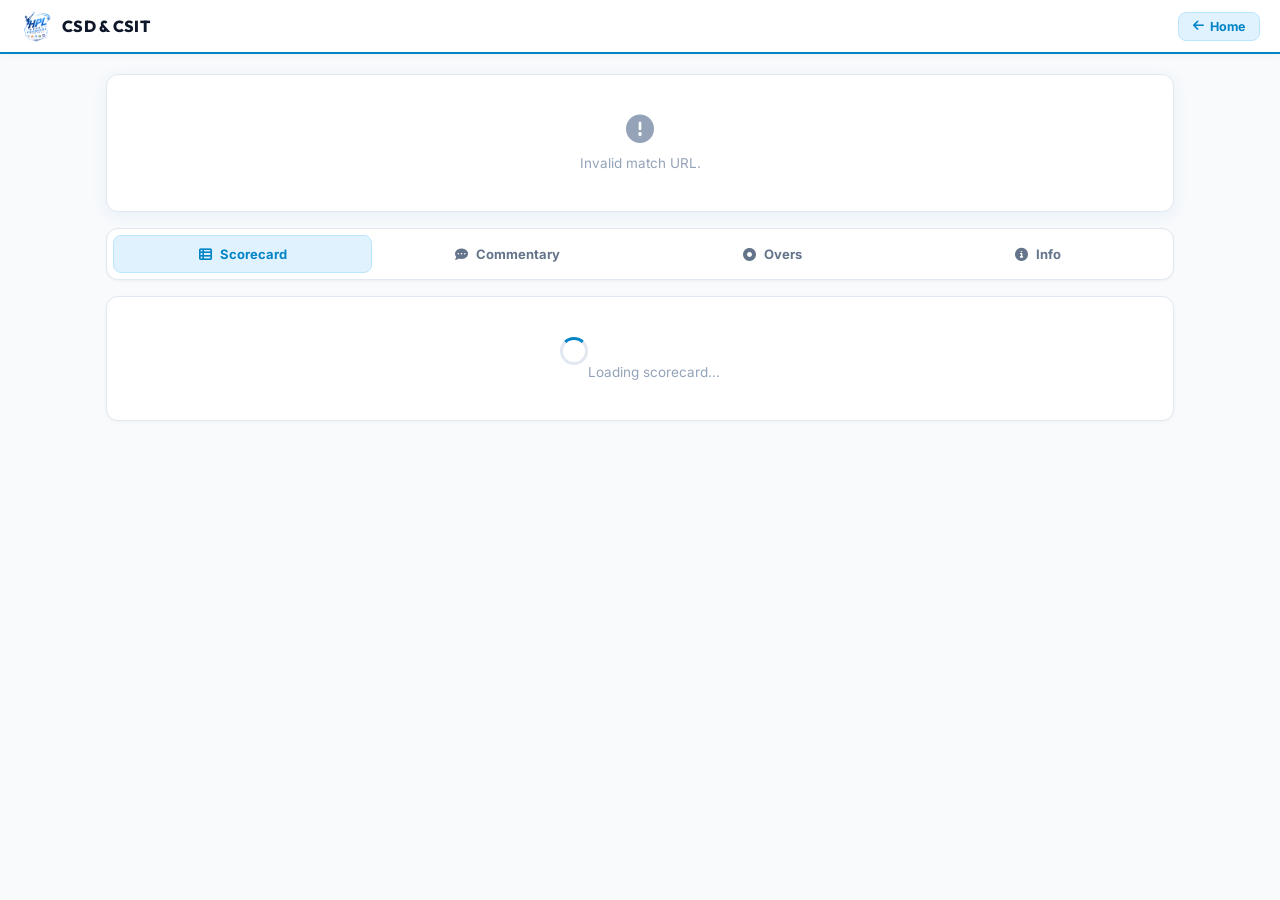
<file: match.html>
<!DOCTYPE html>
<html lang="en">
<head>
  <meta charset="utf-8">
  <meta name="viewport" content="width=device-width, initial-scale=1">
  <meta name="description" content="House Premiere League (HPL) Match Center — Live ball-by-ball scorecard, commentary, overs analysis, and match statistics.">
  <meta property="og:title" content="Match Center — House Premiere League">
  <meta property="og:description" content="Live cricket scorecard, commentary, overs, and match center.">
  <meta property="og:type" content="website">
  <meta property="og:image" content="/images/hpl-logo.png">
  <link rel="icon" type="image/png" href="/images/favicon.png">
  <title>Match Center — House Premiere League</title>
  <link rel="preconnect" href="https://fonts.googleapis.com">
  <link href="https://fonts.googleapis.com/css2?family=Outfit:wght@300;400;500;600;700;800;900&family=Inter:wght@400;500;600;700&display=swap" rel="stylesheet">
  <link rel="stylesheet" href="https://cdnjs.cloudflare.com/ajax/libs/font-awesome/6.5.0/css/all.min.css">
  <style>
    /* =========================================================
       MATCH CENTER — DESIGN SYSTEM
       ========================================================= */
    :root {
      --mc-bg: #f8fafc;
      --mc-card: #ffffff;
      --mc-navy: #0f172a;
      --mc-blue: #0284c7;
      --mc-blue-dark: #0369a1;
      --mc-blue-light: #e0f2fe;
      --mc-blue-border: #bae6fd;
      --mc-red: #e11d48;
      --mc-red-dark: #be123c;
      --mc-red-light: #ffe4e6;
      --mc-red-border: #fecdd3;
      --mc-green: #059669;
      --mc-green-light: #ecfdf5;
      --mc-amber: #d97706;
      --mc-border: #e2e8f0;
      --mc-text: #0f172a;
      --mc-text-muted: #64748b;
      --mc-text-dim: #94a3b8;
      --mc-shadow: 0 1px 3px rgba(0,0,0,0.07), 0 2px 8px rgba(0,0,0,0.05);
      --mc-shadow-md: 0 4px 16px rgba(2,132,199,0.08);
      --mc-radius: 12px;
      --mc-radius-sm: 8px;
    }

    *, *::before, *::after { box-sizing: border-box; margin: 0; padding: 0; }

    body {
      font-family: 'Inter', sans-serif;
      background: var(--mc-bg);
      color: var(--mc-text);
      min-height: 100vh;
    }

    /* ── TOP NAV (White with Light Blue border) ── */
    .mc-topnav {
      background: #ffffff;
      border-bottom: 2px solid var(--mc-blue);
      box-shadow: 0 2px 8px rgba(0,0,0,0.04);
      padding: 0 20px;
      display: flex;
      align-items: center;
      justify-content: space-between;
      height: 54px;
      position: sticky;
      top: 0;
      z-index: 100;
    }
    .mc-topnav-brand {
      display: flex;
      align-items: center;
      gap: 10px;
      text-decoration: none;
    }
    .mc-topnav-logo { width: 32px; height: 32px; object-fit: contain; }
    .mc-topnav-name {
      font-family: 'Outfit', sans-serif;
      font-size: 16px;
      font-weight: 800;
      color: #0f172a;
      letter-spacing: 0.3px;
      display: flex;
      align-items: center;
      gap: 8px;
    }
    .mc-topnav-tag {
      font-size: 10px;
      font-weight: 800;
      background: var(--mc-blue-light);
      color: var(--mc-blue);
      border: 1px solid var(--mc-blue-border);
      padding: 2px 8px;
      border-radius: 6px;
      letter-spacing: 0.5px;
      text-transform: uppercase;
    }
    .mc-topnav-back {
      display: flex;
      align-items: center;
      gap: 6px;
      font-size: 12.5px;
      font-weight: 700;
      color: var(--mc-blue);
      background: var(--mc-blue-light);
      border: 1px solid var(--mc-blue-border);
      padding: 6px 14px;
      border-radius: 8px;
      text-decoration: none;
      transition: all 0.15s;
    }
    .mc-topnav-back:hover { background: #bae6fd; color: #0369a1; }

    /* ── PAGE WRAPPER ── */
    .mc-page { max-width: 1100px; margin: 0 auto; padding: 20px 16px 48px; }

    /* ── MATCH HEADER ── */
    .mc-header {
      background: var(--mc-card);
      border-radius: var(--mc-radius);
      box-shadow: var(--mc-shadow-md);
      border: 1px solid var(--mc-border);
      overflow: hidden;
      margin-bottom: 16px;
    }
    .mc-header-top {
      display: flex;
      align-items: center;
      justify-content: space-between;
      padding: 14px 20px 0;
      flex-wrap: wrap;
      gap: 8px;
    }
    .mc-league-badge {
      font-family: 'Outfit', sans-serif;
      font-size: 11px;
      font-weight: 700;
      letter-spacing: 1.2px;
      text-transform: uppercase;
      color: var(--mc-blue);
      background: var(--mc-blue-light);
      border: 1px solid var(--mc-blue-border);
      padding: 4px 10px;
      border-radius: 20px;
    }
    .mc-status-pill {
      display: inline-flex;
      align-items: center;
      gap: 5px;
      font-size: 11px;
      font-weight: 700;
      letter-spacing: 0.5px;
      text-transform: uppercase;
      padding: 4px 10px;
      border-radius: 20px;
    }
    .mc-status-pill.live {
      background: var(--mc-red-light);
      color: var(--mc-red);
      border: 1px solid var(--mc-red-border);
    }
    .mc-status-pill.live::before {
      content: '';
      display: inline-block;
      width: 6px; height: 6px;
      background: var(--mc-red);
      border-radius: 50%;
      animation: livePulse 1.2s ease-in-out infinite;
    }
    @keyframes livePulse {
      0%, 100% { opacity: 1; transform: scale(1); }
      50% { opacity: 0.5; transform: scale(0.8); }
    }
    .mc-status-pill.upcoming {
      background: var(--mc-blue-light);
      color: var(--mc-blue);
      border: 1px solid var(--mc-blue-border);
    }
    .mc-status-pill.completed { background: #f1f5f9; color: #475569; }
    .mc-status-pill.paused { background: #fef3c7; color: #d97706; }

    /* Teams VS block */
    .mc-teams-block {
      display: grid;
      grid-template-columns: 1fr auto 1fr;
      align-items: center;
      gap: 12px;
      padding: 20px 24px;
    }
    .mc-team { display: flex; flex-direction: column; gap: 4px; }
    .mc-team.right { align-items: flex-end; text-align: right; }
    .mc-team-name {
      font-family: 'Outfit', sans-serif;
      font-size: 15px;
      font-weight: 700;
      color: var(--mc-text-muted);
      text-transform: uppercase;
      letter-spacing: 0.5px;
    }
    .mc-team-score {
      font-family: 'Outfit', sans-serif;
      font-size: 36px;
      font-weight: 800;
      color: var(--mc-navy);
      line-height: 1;
    }
    .mc-team-score.batting { color: var(--mc-navy); }
    .mc-team-score.completed-secondary { color: var(--mc-text-muted); font-size: 26px; font-weight: 700; }
    .mc-team-overs {
      font-size: 12px;
      font-weight: 500;
      color: var(--mc-text-dim);
    }
    .mc-vs {
      font-family: 'Outfit', sans-serif;
      font-size: 14px;
      font-weight: 700;
      color: var(--mc-text-dim);
      text-align: center;
    }

    /* Result / status strip */
    .mc-result-strip {
      text-align: center;
      padding: 10px 20px 16px;
      font-family: 'Outfit', sans-serif;
      font-size: 15px;
      font-weight: 700;
      color: var(--mc-green);
    }
    .mc-result-strip.completed { color: var(--mc-text); }
    .mc-result-strip.upcoming { color: var(--mc-blue); font-size: 13px; font-weight: 600; }

    /* Chase info strip (2nd innings live - Light theme) */
    .mc-chase-strip {
      background: #f8fafc;
      border-top: 1px solid var(--mc-border);
      color: var(--mc-text);
      padding: 14px 24px;
      display: flex;
      justify-content: center;
      gap: 28px;
      flex-wrap: wrap;
    }
    .mc-chase-item { text-align: center; }
    .mc-chase-label { font-size: 10px; font-weight: 700; letter-spacing: 1px; text-transform: uppercase; color: var(--mc-text-muted); }
    .mc-chase-value { font-family: 'Outfit', sans-serif; font-size: 20px; font-weight: 800; color: var(--mc-navy); }
    .mc-chase-value.highlight { color: #d97706; }

    /* ── TAB NAVIGATION (Clean, non-overlapping pill layout) ── */
    .mc-tabs {
      background: var(--mc-card);
      border-radius: var(--mc-radius);
      box-shadow: 0 1px 3px rgba(0,0,0,0.05);
      border: 1px solid var(--mc-border);
      display: flex;
      gap: 6px;
      padding: 6px;
      margin-bottom: 16px;
      overflow-x: auto;
      -webkit-overflow-scrolling: touch;
      scrollbar-width: none;
    }
    .mc-tabs::-webkit-scrollbar { display: none; }
    .mc-tab {
      flex: 1 1 0px;
      min-width: 0;
      padding: 10px 14px;
      text-align: center;
      font-size: 13px;
      font-weight: 700;
      color: var(--mc-text-muted);
      cursor: pointer;
      border-radius: 8px;
      border: 1px solid transparent;
      transition: all 0.2s ease;
      white-space: nowrap;
      user-select: none;
      display: inline-flex;
      align-items: center;
      justify-content: center;
      gap: 8px;
      background: transparent;
    }
    .mc-tab i {
      font-size: 13px;
      flex-shrink: 0;
    }
    .mc-tab:hover {
      color: var(--mc-blue);
      background: #f8fafc;
    }
    .mc-tab.active {
      color: var(--mc-blue);
      background: var(--mc-blue-light);
      border-color: var(--mc-blue-border);
    }
    @media (max-width: 540px) {
      .mc-tabs {
        justify-content: flex-start;
      }
      .mc-tab {
        flex: 0 0 auto;
        padding: 9px 12px;
        font-size: 12px;
        gap: 6px;
      }
    }

    /* ── CONTENT PANELS ── */
    .mc-panel { display: none; }
    .mc-panel.active { display: block; }

    /* ── CARDS / SECTIONS ── */
    .mc-card {
      background: var(--mc-card);
      border-radius: var(--mc-radius);
      box-shadow: 0 1px 4px rgba(0,0,0,0.04);
      border: 1px solid var(--mc-border);
      margin-bottom: 16px;
      overflow: hidden;
    }
    .mc-card-header {
      display: flex;
      align-items: center;
      justify-content: space-between;
      padding: 14px 20px;
      border-bottom: 1px solid var(--mc-border);
      background: #ffffff;
    }
    .mc-card-title {
      font-family: 'Outfit', sans-serif;
      font-size: 13px;
      font-weight: 700;
      letter-spacing: 0.8px;
      text-transform: uppercase;
      color: var(--mc-navy);
      display: flex;
      align-items: center;
      gap: 8px;
    }
    .mc-card-title i { color: var(--mc-blue); font-size: 12px; }
    .mc-card-sub {
      font-size: 12px;
      font-weight: 600;
      color: var(--mc-text-muted);
    }
    .mc-card-body { padding: 0; }

    /* ── INNINGS TABS (inside scorecard) ── */
    .mc-inn-tabs {
      display: flex;
      background: #f8fafc;
      border-bottom: 1px solid var(--mc-border);
      padding: 4px 6px 0;
      gap: 4px;
    }
    .mc-inn-tab {
      padding: 10px 18px;
      font-size: 12.5px;
      font-weight: 700;
      color: var(--mc-text-muted);
      cursor: pointer;
      border-radius: 8px 8px 0 0;
      border: 1px solid transparent;
      border-bottom: none;
      transition: all 0.15s;
    }
    .mc-inn-tab:hover { color: var(--mc-blue); }
    .mc-inn-tab.active {
      color: var(--mc-blue);
      background: #ffffff;
      border-color: var(--mc-border);
      font-weight: 800;
    }

    /* ── SCORING TABLES ── */
    .mc-table-wrap { overflow-x: auto; }
    .mc-table {
      width: 100%;
      border-collapse: collapse;
      font-size: 13px;
    }
    .mc-table th {
      background: #f8fafc;
      color: var(--mc-text-dim);
      font-size: 11px;
      font-weight: 700;
      letter-spacing: 0.5px;
      text-transform: uppercase;
      padding: 10px 14px;
      text-align: center;
      border-bottom: 1px solid var(--mc-border);
      white-space: nowrap;
    }
    .mc-table th:first-child { text-align: left; }
    .mc-table td {
      padding: 12px 14px;
      border-bottom: 1px solid #f1f5f9;
      text-align: center;
      color: var(--mc-text);
      vertical-align: middle;
    }
    .mc-table td:first-child { text-align: left; }
    .mc-table tr:last-child td { border-bottom: none; }
    .mc-table tr.highlight-row { background: #f0f9ff; }
    .mc-batter-name { font-weight: 600; color: var(--mc-navy); }
    .mc-batter-name.striker::after {
      content: ' ★';
      color: var(--mc-red);
      font-size: 10px;
    }
    .mc-dismissal { font-size: 11.5px; color: var(--mc-text-muted); margin-top: 2px; }
    .mc-runs-bold { font-weight: 700; font-size: 15px; color: var(--mc-navy); }
    .mc-sr { color: var(--mc-text-muted); }
    .mc-econ { color: var(--mc-text-muted); }

    /* Totals row */
    .mc-totals-row {
      background: #f8fafc;
      padding: 12px 20px;
      display: flex;
      gap: 24px;
      flex-wrap: wrap;
      border-top: 2px solid var(--mc-border);
    }
    .mc-totals-item {
      display: flex;
      flex-direction: column;
      gap: 2px;
    }
    .mc-totals-label { font-size: 10px; font-weight: 700; letter-spacing: 0.5px; text-transform: uppercase; color: var(--mc-text-dim); }
    .mc-totals-value { font-family: 'Outfit', sans-serif; font-size: 18px; font-weight: 800; color: var(--mc-navy); }
    .mc-totals-value.small { font-size: 14px; }

    /* Extras */
    .mc-extras-row {
      padding: 10px 20px;
      font-size: 12.5px;
      color: var(--mc-text-muted);
      border-top: 1px solid var(--mc-border);
      display: flex;
      gap: 16px;
      flex-wrap: wrap;
    }
    .mc-extras-row strong { color: var(--mc-text); }

    /* ── FOW ── */
    .mc-fow-list { padding: 14px 20px; display: flex; flex-direction: column; gap: 10px; }
    .mc-fow-item {
      display: flex;
      align-items: center;
      gap: 12px;
      font-size: 13px;
    }
    .mc-fow-score {
      font-family: 'Outfit', sans-serif;
      font-size: 15px;
      font-weight: 700;
      color: var(--mc-navy);
      min-width: 56px;
    }
    .mc-fow-player { color: var(--mc-text); }
    .mc-fow-overs { margin-left: auto; color: var(--mc-text-muted); font-size: 12px; }

    /* ── LIVE PANEL (Clean Light Theme with Red & Blue accents) ── */
    .mc-live-panel {
      background: var(--mc-card);
      border-radius: var(--mc-radius);
      border: 1px solid var(--mc-border);
      box-shadow: 0 1px 4px rgba(0,0,0,0.04);
      padding: 18px 20px;
      margin-bottom: 16px;
      color: var(--mc-text);
    }
    .mc-live-panel-title {
      font-family: 'Outfit', sans-serif;
      font-size: 11px;
      font-weight: 800;
      letter-spacing: 1.2px;
      text-transform: uppercase;
      color: var(--mc-red);
      margin-bottom: 14px;
      display: flex;
      align-items: center;
      gap: 6px;
    }
    .mc-live-batters { display: flex; flex-direction: column; gap: 8px; margin-bottom: 14px; }
    .mc-live-batter {
      display: flex;
      align-items: center;
      justify-content: space-between;
      background: #f8fafc;
      border: 1px solid var(--mc-border);
      border-radius: 10px;
      padding: 12px 16px;
    }
    .mc-live-batter-name {
      font-family: 'Outfit', sans-serif;
      font-size: 15px;
      font-weight: 700;
      color: var(--mc-navy);
      display: flex;
      align-items: center;
      gap: 6px;
    }
    .mc-live-batter-name.non-striker-name {
      color: var(--mc-text-muted);
    }
    .mc-live-batter-name .striker-dot {
      display: inline-block;
      width: 8px; height: 8px;
      background: var(--mc-red);
      border-radius: 50%;
    }
    .mc-live-batter-stats { font-size: 12px; font-weight: 600; color: var(--mc-text-muted); margin-top: 2px; }
    .mc-live-batter-score {
      font-family: 'Outfit', sans-serif;
      font-size: 20px;
      font-weight: 800;
      color: var(--mc-navy);
    }
    .mc-live-batter-score.non-striker-score {
      color: var(--mc-text-muted);
      font-size: 17px;
    }

    .mc-live-bowler {
      background: #f8fafc;
      border: 1px solid var(--mc-border);
      border-radius: 10px;
      padding: 12px 16px;
      display: flex;
      align-items: center;
      justify-content: space-between;
      margin-bottom: 14px;
    }
    .mc-live-bowler-name { font-size: 10.5px; font-weight: 700; text-transform: uppercase; letter-spacing: 0.6px; color: var(--mc-text-muted); margin-bottom: 2px; }
    .mc-live-bowler-player { font-family: 'Outfit', sans-serif; font-size: 15px; font-weight: 700; color: var(--mc-navy); }
    .mc-live-bowler-stats { font-size: 12px; font-weight: 600; color: var(--mc-text-muted); }
    .mc-live-bowler-score { font-family: 'Outfit', sans-serif; font-size: 16px; font-weight: 800; color: var(--mc-navy); }

    /* Current over balls (Light crisp balls) */
    .mc-this-over-label {
      font-size: 10.5px;
      font-weight: 700;
      letter-spacing: 0.8px;
      text-transform: uppercase;
      color: var(--mc-text-muted);
      margin-bottom: 8px;
    }
    .mc-over-balls { display: flex; gap: 8px; flex-wrap: wrap; }
    .mc-ball {
      width: 36px; height: 36px;
      display: flex;
      align-items: center;
      justify-content: center;
      border-radius: 50%;
      font-size: 12px;
      font-weight: 800;
      border: 1.5px solid;
      font-family: 'Outfit', sans-serif;
      transition: transform 0.15s ease;
    }
    .mc-ball:hover { transform: scale(1.08); }
    .mc-ball.dot { background: #f1f5f9; border-color: #cbd5e1; color: #475569; }
    .mc-ball.runs-1, .mc-ball.runs-2, .mc-ball.runs-3 { background: var(--mc-blue-light); border-color: var(--mc-blue-border); color: var(--mc-blue); }
    .mc-ball.four { background: #f0f9ff; border-color: #38bdf8; color: #0369a1; }
    .mc-ball.six { background: var(--mc-red-light); border-color: var(--mc-red-border); color: var(--mc-red); }
    .mc-ball.wicket { background: #ffe4e6; border-color: #fb7185; color: #be123c; }
    .mc-ball.wide, .mc-ball.noball { background: #f8fafc; border-color: #cbd5e1; color: #475569; }
    .mc-ball.bye, .mc-ball.legbye { background: #f8fafc; border-color: #cbd5e1; color: #64748b; }

    /* CRR / RRR stats (Light crisp stats) */
    .mc-rate-stats {
      display: flex;
      gap: 12px;
      flex-wrap: wrap;
      margin-top: 14px;
    }
    .mc-rate-item {
      flex: 1;
      min-width: 80px;
      background: #f8fafc;
      border: 1px solid var(--mc-border);
      border-radius: 10px;
      padding: 10px 14px;
      text-align: center;
    }
    .mc-rate-label { font-size: 10px; font-weight: 700; letter-spacing: 0.8px; text-transform: uppercase; color: var(--mc-text-muted); }
    .mc-rate-value { font-family: 'Outfit', sans-serif; font-size: 20px; font-weight: 800; color: var(--mc-navy); margin-top: 2px; }
    .mc-rate-value.need { color: var(--mc-red); }

    /* ── COMMENTARY ── */
    .mc-commentary-list { display: flex; flex-direction: column; }
    .mc-comm-item {
      display: flex;
      gap: 14px;
      padding: 14px 20px;
      border-bottom: 1px solid #f1f5f9;
      transition: background 0.1s;
    }
    .mc-comm-item:last-child { border-bottom: none; }
    .mc-comm-item:hover { background: #f8fafc; }
    .mc-comm-meta { flex-shrink: 0; text-align: center; min-width: 54px; }
    .mc-comm-over { font-size: 11px; font-weight: 700; color: var(--mc-text-muted); }
    .mc-comm-label {
      display: inline-block;
      padding: 2px 6px;
      border-radius: 4px;
      font-size: 9px;
      font-weight: 700;
      letter-spacing: 0.5px;
      text-transform: uppercase;
      margin-top: 3px;
    }
    .mc-comm-label.wicket { background: #fee2e2; color: var(--mc-red); }
    .mc-comm-label.four { background: #d1fae5; color: var(--mc-green); }
    .mc-comm-label.six { background: #fef3c7; color: #d97706; }
    .mc-comm-label.dot { background: #f1f5f9; color: #94a3b8; }
    .mc-comm-label.wide, .mc-comm-label.noball, .mc-comm-label.bye, .mc-comm-label.legbye { background: #f1f5f9; color: #64748b; }
    .mc-comm-label.default { background: #eff6ff; color: var(--mc-blue); }
    .mc-comm-text { font-size: 13.5px; color: var(--mc-text); line-height: 1.5; padding-top: 2px; }
    .mc-comm-innings-divider {
      background: #f8fafc;
      padding: 10px 20px;
      font-size: 12px;
      font-weight: 700;
      color: var(--mc-blue);
      letter-spacing: 0.5px;
      text-transform: uppercase;
      border-bottom: 1px solid var(--mc-border);
    }

    /* ── OVERS TAB ── */
    .mc-overs-list { display: flex; flex-direction: column; gap: 0; }
    .mc-over-row {
      display: flex;
      align-items: center;
      gap: 16px;
      padding: 14px 20px;
      border-bottom: 1px solid #f1f5f9;
      flex-wrap: wrap;
    }
    .mc-over-row:last-child { border-bottom: none; }
    .mc-over-num {
      font-family: 'Outfit', sans-serif;
      font-size: 16px;
      font-weight: 700;
      color: var(--mc-navy);
      min-width: 28px;
    }
    .mc-over-balls-mini { display: flex; gap: 5px; flex-wrap: wrap; }
    .mc-ball-mini {
      width: 26px; height: 26px;
      display: flex;
      align-items: center;
      justify-content: center;
      border-radius: 50%;
      font-size: 9px;
      font-weight: 700;
      font-family: 'Outfit', sans-serif;
    }
    .mc-ball-mini.dot { background: #f1f5f9; color: #94a3b8; }
    .mc-ball-mini.four { background: #d1fae5; color: #065f46; }
    .mc-ball-mini.six { background: #fef3c7; color: #92400e; }
    .mc-ball-mini.wicket { background: #fee2e2; color: #991b1b; }
    .mc-ball-mini.wide, .mc-ball-mini.noball { background: #f1f5f9; color: #64748b; }
    .mc-ball-mini.runs { background: #eff6ff; color: #1e40af; }
    .mc-over-summary { margin-left: auto; text-align: right; }
    .mc-over-runs { font-family: 'Outfit', sans-serif; font-size: 16px; font-weight: 700; color: var(--mc-navy); }
    .mc-over-detail { font-size: 11px; color: var(--mc-text-dim); }

    /* ── INFO TAB ── */
    .mc-info-grid { padding: 20px; display: flex; flex-direction: column; gap: 0; }
    .mc-info-row {
      display: flex;
      padding: 12px 0;
      border-bottom: 1px solid #f1f5f9;
      gap: 16px;
    }
    .mc-info-row:last-child { border-bottom: none; }
    .mc-info-label { font-size: 12px; font-weight: 600; color: var(--mc-text-muted); min-width: 120px; flex-shrink: 0; }
    .mc-info-value { font-size: 13.5px; font-weight: 500; color: var(--mc-text); }

    /* ── EMPTY / LOADING STATES ── */
    .mc-loading, .mc-empty {
      text-align: center;
      padding: 40px 20px;
      color: var(--mc-text-dim);
      font-size: 13.5px;
    }
    .mc-loading i, .mc-empty i { font-size: 28px; margin-bottom: 12px; display: block; }
    .mc-spinner {
      display: inline-block;
      width: 28px; height: 28px;
      border: 3px solid #e2e8f0;
      border-top-color: var(--mc-blue);
      border-radius: 50%;
      animation: spin 0.7s linear infinite;
      margin-bottom: 12px;
    }
    @keyframes spin { to { transform: rotate(360deg); } }

    /* ── NO DATA UPCOMING ── */
    .mc-upcoming-info { padding: 20px 24px 24px; }
    .mc-upcoming-teams { font-family: 'Outfit', sans-serif; font-size: 20px; font-weight: 700; color: var(--mc-navy); }
    .mc-upcoming-detail { font-size: 13.5px; color: var(--mc-text-muted); margin-top: 6px; display: flex; flex-direction: column; gap: 4px; }
    .mc-upcoming-detail i { color: var(--mc-blue); margin-right: 6px; }

    /* ── RESPONSIVE ── */
    @media (max-width: 640px) {
      .mc-teams-block { grid-template-columns: 1fr auto 1fr; gap: 6px; padding: 16px 12px; }
      .mc-team-score { font-size: 26px; }
      .mc-team-name { font-size: 12px; }
      .mc-chase-strip { gap: 16px; padding: 12px 16px; }
      .mc-table th, .mc-table td { padding: 10px 10px; font-size: 12px; }
      .mc-live-panel { padding: 16px; }
      .mc-over-row { gap: 10px; }
      .mc-info-label { min-width: 100px; }
    }
    @media (max-width: 400px) {
      .mc-teams-block { grid-template-columns: 1fr; gap: 8px; text-align: center; }
      .mc-team.right { align-items: center; }
      .mc-vs { padding: 4px 0; }
    }
  </style>
</head>
<body>

  <!-- TOP NAV -->
  <nav class="mc-topnav">
    <a href="/" class="mc-topnav-brand">
      <img src="/images/hpl-logo.png" class="mc-topnav-logo" alt="CSD & CSIT Logo" onerror="this.style.display='none'">
      <span class="mc-topnav-name">CSD & CSIT</span>
    </a>
    <a href="/" class="mc-topnav-back"><i class="fa-solid fa-arrow-left"></i> Home</a>
  </nav>

  <div class="mc-page">

    <!-- MATCH HEADER -->
    <div class="mc-header" id="mcHeader">
      <div class="mc-loading"><div class="mc-spinner"></div>Loading match…</div>
    </div>

    <!-- TAB NAVIGATION -->
    <div class="mc-tabs">
      <div class="mc-tab active" data-panel="panelScorecard" onclick="switchTab(this)">
        <i class="fa-solid fa-table-list"></i> Scorecard
      </div>
      <div class="mc-tab" data-panel="panelCommentary" onclick="switchTab(this)">
        <i class="fa-solid fa-comment-dots"></i> Commentary
      </div>
      <div class="mc-tab" data-panel="panelOvers" onclick="switchTab(this)">
        <i class="fa-solid fa-circle-dot"></i> Overs
      </div>
      <div class="mc-tab" data-panel="panelInfo" onclick="switchTab(this)">
        <i class="fa-solid fa-circle-info"></i> Info
      </div>
    </div>

    <!-- SCORECARD PANEL -->
    <div id="panelScorecard" class="mc-panel active">
      <div id="livePanelSection"></div>
      <div id="scorecardSection">
        <div class="mc-card"><div class="mc-loading"><div class="mc-spinner"></div>Loading scorecard…</div></div>
      </div>
    </div>

    <!-- COMMENTARY PANEL -->
    <div id="panelCommentary" class="mc-panel">
      <div id="commentarySection">
        <div class="mc-card"><div class="mc-loading"><div class="mc-spinner"></div>Loading commentary…</div></div>
      </div>
    </div>

    <!-- OVERS PANEL -->
    <div id="panelOvers" class="mc-panel">
      <div id="oversSection">
        <div class="mc-card"><div class="mc-loading"><div class="mc-spinner"></div>Loading overs…</div></div>
      </div>
    </div>

    <!-- INFO PANEL -->
    <div id="panelInfo" class="mc-panel">
      <div id="infoSection">
        <div class="mc-card"><div class="mc-loading"><div class="mc-spinner"></div>Loading info…</div></div>
      </div>
    </div>

  </div><!-- end .mc-page -->

<script>
// ============================================================
// MATCH CENTER — Client Logic
// ============================================================

const matchId = (function() {
  const parts = window.location.pathname.split('/');
  for (let i = 0; i < parts.length; i++) {
    if (parts[i] === 'match' && parts[i+1]) {
      return parseInt(parts[i+1], 10);
    }
  }
  return null;
})();

let matchData = null;    // from /api/matches/:id
let scorecardData = null; // from /api/matches/:id/scorecard
let liveData = null;     // from /api/matches/live or embedded in scorecard
let currentInningsTab = 1;
let sseSource = null;
let pollInterval = null;
let tabsLoaded = { commentary: false, overs: false, info: false };

// ── Helpers ──────────────────────────────────────────────────

function ovStr(overs, balls) { return `${overs}.${balls}`; }
function rrStr(r) { return r != null ? r.toFixed(2) : '—'; }
function srStr(runs, balls) { return balls > 0 ? (runs / balls * 100).toFixed(1) : '0.0'; }
function escHtml(s) {
  return String(s || '').replace(/&/g,'&amp;').replace(/</g,'&lt;').replace(/>/g,'&gt;');
}

// ── Tab switching ─────────────────────────────────────────────
function switchTab(el) {
  document.querySelectorAll('.mc-tab').forEach(t => t.classList.remove('active'));
  document.querySelectorAll('.mc-panel').forEach(p => p.classList.remove('active'));
  el.classList.add('active');
  const panel = document.getElementById(el.getAttribute('data-panel'));
  if (panel) panel.classList.add('active');

  const panelId = el.getAttribute('data-panel');
  if (panelId === 'panelCommentary' && !tabsLoaded.commentary) loadCommentary();
  if (panelId === 'panelOvers' && !tabsLoaded.overs) loadOvers();
  if (panelId === 'panelInfo' && !tabsLoaded.info) loadInfo();
}

// ── Innings sub-tabs ──────────────────────────────────────────
function switchInningsTab(num) {
  currentInningsTab = num;
  document.querySelectorAll('.mc-inn-tab').forEach(t => {
    t.classList.toggle('active', parseInt(t.dataset.inn) === num);
  });
  renderScorecardInnings();
}

// ── HEADER RENDER ─────────────────────────────────────────────
function renderHeader(match, sc, live) {
  const el = document.getElementById('mcHeader');
  if (!el) return;
  const status = match.status || 'UPCOMING';
  const leagueName = match.league_name || match.league || 'HPL';

  const inns = sc ? sc.scorecards : [];
  const inn1 = inns.find(i => i.innings_info.innings_number === 1);
  const inn2 = inns.find(i => i.innings_info.innings_number === 2);
  const liveInn = live ? live.current_inn : null;

  let statusPill = '';
  if (status === 'LIVE') statusPill = '<span class="mc-status-pill live">LIVE</span>';
  else if (status === 'UPCOMING') statusPill = '<span class="mc-status-pill upcoming">UPCOMING</span>';
  else if (status === 'PAUSED') statusPill = '<span class="mc-status-pill paused">PAUSED</span>';
  else statusPill = '<span class="mc-status-pill completed">COMPLETED</span>';

  let teamAScore = '—', teamBScore = '—';
  let teamAOvers = '', teamBOvers = '';

  if (status === 'UPCOMING') {
    // No scores yet
  } else if (status === 'LIVE') {
    if (liveInn) {
      const liStr = `${liveInn.runs}/${liveInn.wickets}`;
      const loStr = `${liveInn.overs}.${liveInn.balls} ov`;
      if (liveInn.innings_number === 1) {
        teamAScore = liStr; teamAOvers = loStr;
        if (inn2) { teamBScore = `${inn2.innings_info.runs}/${inn2.innings_info.wickets}`; teamBOvers = `${inn2.innings_info.overs}.${inn2.innings_info.balls} ov`; }
        else { teamBScore = 'Yet to bat'; }
      } else {
        teamBScore = liStr; teamBOvers = loStr;
        if (inn1) { teamAScore = `${inn1.innings_info.runs}/${inn1.innings_info.wickets}`; teamAOvers = `${inn1.innings_info.overs}.${inn1.innings_info.balls} ov`; }
      }
    }
  } else if (status === 'COMPLETED') {
    if (inn1) { teamAScore = `${inn1.innings_info.runs}/${inn1.innings_info.wickets}`; teamAOvers = `${inn1.innings_info.overs}.${inn1.innings_info.balls} ov`; }
    if (inn2) { teamBScore = `${inn2.innings_info.runs}/${inn2.innings_info.wickets}`; teamBOvers = `${inn2.innings_info.overs}.${inn2.innings_info.balls} ov`; }
    else if (inn1) { teamBScore = 'Did not bat'; }
  }

  let resultHtml = '';
  if (status === 'COMPLETED') {
    const winner = match.winner || '';
    const margin = match.result_margin || '';
    if (winner && margin) resultHtml = `<div class="mc-result-strip completed"><i class="fa-solid fa-trophy" style="color:#f59e0b;margin-right:6px;"></i>${escHtml(winner)} won ${escHtml(margin)}</div>`;
    else if (winner) resultHtml = `<div class="mc-result-strip completed">${escHtml(winner)} won</div>`;
  } else if (status === 'UPCOMING') {
    resultHtml = `<div class="mc-result-strip upcoming"><i class="fa-regular fa-clock"></i> ${escHtml(match.match_date || '')} &bull; ${match.total_overs || '?'} overs</div>`;
  }

  // Chase strip for 2nd innings live
  let chaseHtml = '';
  if (status === 'LIVE' && liveInn && liveInn.innings_number === 2 && liveInn.target) {
    const need = liveInn.target - liveInn.runs;
    const ballsLeft = ((match.total_overs || 10) * 6) - (liveInn.overs * 6 + liveInn.balls);
    const crr = live ? live.crr : null;
    const rrr = live ? live.rrr : null;
    chaseHtml = `
      <div class="mc-chase-strip">
        <div class="mc-chase-item"><div class="mc-chase-label">Target</div><div class="mc-chase-value">${liveInn.target}</div></div>
        <div class="mc-chase-item"><div class="mc-chase-label">Need</div><div class="mc-chase-value highlight">${need > 0 ? need : 'WON'} ${need > 0 ? 'off ' + ballsLeft + 'b' : ''}</div></div>
        <div class="mc-chase-item"><div class="mc-chase-label">CRR</div><div class="mc-chase-value">${rrStr(crr)}</div></div>
        <div class="mc-chase-item"><div class="mc-chase-label">RRR</div><div class="mc-chase-value">${rrr != null ? rrStr(rrr) : '—'}</div></div>
      </div>`;
  }

  el.innerHTML = `
    <div class="mc-header-top">
      <div style="display:flex; align-items:center; gap:8px; flex-wrap:wrap;">
        <span class="mc-league-badge"><i class="fa-solid fa-trophy"></i> ${escHtml(leagueName)}</span>
        <span style="font-family:'Outfit',sans-serif; font-size:11px; font-weight:700; color:var(--mc-blue); background:var(--mc-blue-light); padding:4px 10px; border-radius:20px; text-transform:uppercase;">
          ${escHtml(match.format_name || 'T10')} • ${match.players_per_team || 11} PLAYERS
        </span>
      </div>
      ${statusPill}
    </div>
    <div class="mc-teams-block">
      <div class="mc-team">
        <div class="mc-team-name">${escHtml(match.team_a)}</div>
        <div class="mc-team-score">${escHtml(teamAScore)}</div>
        ${teamAOvers ? `<div class="mc-team-overs">${escHtml(teamAOvers)}</div>` : ''}
      </div>
      <div class="mc-vs">VS</div>
      <div class="mc-team right">
        <div class="mc-team-name">${escHtml(match.team_b)}</div>
        <div class="mc-team-score">${escHtml(teamBScore)}</div>
        ${teamBOvers ? `<div class="mc-team-overs">${escHtml(teamBOvers)}</div>` : ''}
      </div>
    </div>
    ${resultHtml}
    ${chaseHtml}
  `;
}

// ── LIVE PANEL ────────────────────────────────────────────────
function renderLivePanel(live) {
  const el = document.getElementById('livePanelSection');
  if (!el) return;
  if (!live || live.status !== 'LIVE') { el.innerHTML = ''; return; }

  const liveInn = live.current_inn;
  const striker = live.striker;
  const nonStriker = live.non_striker;
  const bowler = live.current_bowler;
  const recentOvers = live.recent_overs || [];
  const crr = live.crr;
  const rrr = live.rrr;

  // Current over balls
  let ballsHtml = '';
  const currentOverBalls = live.liveScorecard ? live.liveScorecard.currentOverBalls || [] : [];
  if (recentOvers.length > 0) {
    // use most recent over from SSE
    const thisOver = recentOvers[0];
    (thisOver.balls || []).forEach(b => {
      const cls = getBallClass(b);
      const label = getBallDisplay(b);
      ballsHtml += `<div class="mc-ball ${cls}">${escHtml(label)}</div>`;
    });
  } else if (currentOverBalls.length > 0) {
    currentOverBalls.forEach(b => {
      const str = String(b);
      let cls = 'runs-1';
      if (str === 'W') cls = 'wicket';
      else if (str === '4') cls = 'four';
      else if (str === '6') cls = 'six';
      else if (str === '0') cls = 'dot';
      else if (str === 'W' || str.startsWith('Wd')) cls = 'wide';
      else if (str.startsWith('N')) cls = 'noball';
      ballsHtml += `<div class="mc-ball ${cls}">${escHtml(str)}</div>`;
    });
  }

  const strikerHtml = striker ? `
    <div class="mc-live-batter">
      <div>
        <div class="mc-live-batter-name"><span class="striker-dot"></span>${escHtml(striker.player_name)}</div>
        <div class="mc-live-batter-stats">on strike</div>
      </div>
      <div class="mc-live-batter-score">${striker.runs}<span style="font-size:14px;font-weight:600;color:var(--mc-text-muted);">*</span> <span style="font-size:13px;font-weight:500;color:var(--mc-text-muted);">(${striker.balls}b)</span></div>
    </div>` : '';

  const nonStrikerHtml = nonStriker ? `
    <div class="mc-live-batter">
      <div>
        <div class="mc-live-batter-name non-striker-name">${escHtml(nonStriker.player_name)}</div>
        <div class="mc-live-batter-stats">non-striker</div>
      </div>
      <div class="mc-live-batter-score non-striker-score">${nonStriker.runs} <span style="font-size:13px;font-weight:500;color:var(--mc-text-muted);">(${nonStriker.balls}b)</span></div>
    </div>` : '';

  const bowlerHtml = bowler ? `
    <div class="mc-live-bowler">
      <div>
        <div class="mc-live-bowler-name">Current Bowler</div>
        <div class="mc-live-bowler-player">${escHtml(bowler.player_name)}</div>
      </div>
      <div style="text-align:right;">
        <div class="mc-live-bowler-score">${bowler.overs || 0}-${bowler.maidens || 0}-${bowler.runs || 0}-${bowler.wickets || 0}</div>
        <div class="mc-live-bowler-stats">Eco: ${bowler.economy || '0.00'}</div>
      </div>
    </div>` : '';

  const rateHtml = `
    <div class="mc-rate-stats">
      <div class="mc-rate-item"><div class="mc-rate-label">CRR</div><div class="mc-rate-value">${rrStr(crr)}</div></div>
      ${liveInn && liveInn.target ? `<div class="mc-rate-item"><div class="mc-rate-label">Target</div><div class="mc-rate-value">${liveInn.target}</div></div>` : ''}
      ${rrr != null ? `<div class="mc-rate-item"><div class="mc-rate-label">RRR</div><div class="mc-rate-value need">${rrStr(rrr)}</div></div>` : ''}
    </div>`;

  el.innerHTML = `
    <div class="mc-live-panel">
      <div class="mc-live-panel-title"><i class="fa-solid fa-circle" style="color:var(--mc-green);font-size:8px;margin-right:6px;"></i>Live Match</div>
      <div class="mc-live-batters">${strikerHtml}${nonStrikerHtml}</div>
      ${bowlerHtml}
      ${ballsHtml ? `
        <div class="mc-this-over-label">This Over</div>
        <div class="mc-over-balls">${ballsHtml}</div>` : ''}
      ${rateHtml}
    </div>`;
}

function getBallClass(ball) {
  if (ball.wicket) return 'wicket';
  const et = (ball.extra_type || '').toUpperCase();
  if (et === 'WIDE') return 'wide';
  if (et === 'NO BALL') return 'noball';
  if (et === 'BYE') return 'bye';
  if (et === 'LEG BYE') return 'legbye';
  if (ball.runs === 4) return 'four';
  if (ball.runs === 6) return 'six';
  if (ball.runs === 0) return 'dot';
  return 'runs-' + ball.runs;
}

function getBallDisplay(ball) {
  if (ball.wicket) return 'W';
  const et = (ball.extra_type || '').toUpperCase();
  if (et === 'WIDE') return 'Wd';
  if (et === 'NO BALL') return 'Nb';
  if (et === 'BYE') return 'B';
  if (et === 'LEG BYE') return 'Lb';
  return String(ball.runs + ball.extras);
}

// ── SCORECARD RENDER ──────────────────────────────────────────
function renderScorecard(sc, live) {
  const el = document.getElementById('scorecardSection');
  if (!el) return;
  if (!sc || !sc.scorecards || sc.scorecards.length === 0) {
    el.innerHTML = `<div class="mc-card"><div class="mc-empty"><i class="fa-solid fa-cricket-bat-ball"></i>No scorecard data yet.</div></div>`;
    return;
  }

  const inns = sc.scorecards;
  const match = sc.match;
  const liveInn = live ? live.current_inn : null;

  // Innings tabs
  let tabsHtml = '<div class="mc-inn-tabs">';
  inns.forEach(inn => {
    const i = inn.innings_info;
    const isActive = inn.innings_info.innings_number === currentInningsTab;
    tabsHtml += `<div class="mc-inn-tab${isActive ? ' active' : ''}" data-inn="${i.innings_number}" onclick="switchInningsTab(${i.innings_number})">
      ${i.innings_number === 1 ? '1st Innings' : '2nd Innings'} — ${escHtml(i.batting_team)}
    </div>`;
  });
  tabsHtml += '</div>';

  el.innerHTML = `<div class="mc-card">${tabsHtml}<div id="innContent"></div></div>`;

  renderScorecardInnings();
}

function renderScorecardInnings() {
  if (!scorecardData || !scorecardData.scorecards) return;
  const inns = scorecardData.scorecards;
  const inn = inns.find(i => i.innings_info.innings_number === currentInningsTab);
  if (!inn) return;

  const i = inn.innings_info;
  const live = liveData;
  const liveInn = live ? live.current_inn : null;
  const isLiveInn = liveInn && liveInn.id === i.id;

  // Batting table
  const batting = inn.batting || [];
  let battingRows = '';
  batting.forEach(b => {
    const isStriker = liveInn && b.is_on_strike && !b.is_out && isLiveInn;
    battingRows += `<tr${isStriker ? ' class="highlight-row"' : ''}>
      <td>
        <div class="mc-batter-name${isStriker ? ' striker' : ''}">${escHtml(b.player_name)}</div>
        <div class="mc-dismissal">${b.is_out ? escHtml(b.dismissal_text) : '<em>not out</em>'}</div>
      </td>
      <td class="mc-runs-bold">${b.runs}</td>
      <td>${b.balls}</td>
      <td>${b.fours}</td>
      <td>${b.sixes}</td>
      <td class="mc-sr">${srStr(b.runs, b.balls)}</td>
    </tr>`;
  });

  // Bowling table
  const bowling = inn.bowling || [];
  let bowlingRows = '';
  bowling.forEach(bw => {
    bowlingRows += `<tr>
      <td><div class="mc-batter-name">${escHtml(bw.player_name)}</div></td>
      <td>${bw.overs}</td>
      <td>${bw.maidens}</td>
      <td>${bw.runs}</td>
      <td class="mc-runs-bold">${bw.wickets}</td>
      <td class="mc-econ">${(bw.economy || 0).toFixed(2)}</td>
    </tr>`;
  });

  // Fall of wickets
  const fow = inn.fall_of_wickets || [];
  let fowHtml = '';
  if (fow.length > 0) {
    let runsSoFar = 0;
    fow.forEach((f, idx) => {
      // We need total runs at time of wicket — not stored directly; approximate from batting_scores ordering
      fowHtml += `<div class="mc-fow-item">
        <div class="mc-fow-score">${idx + 1}-${escHtml(String(runsSoFar || '?'))}</div>
        <div class="mc-fow-player">${escHtml(f.out_player_name || f.batsman_name || '—')}</div>
        <div class="mc-fow-overs">${f.over_number}.${f.ball_number} ov</div>
      </div>`;
    });
  }

  // Extras
  const ext = inn.extras || {};
  const rr = (i.overs + i.balls / 6) > 0 ? (i.runs / (i.overs + i.balls / 6)).toFixed(2) : '0.00';

  const el = document.getElementById('innContent');
  if (!el) return;
  el.innerHTML = `
    <!-- Batting -->
    <div class="mc-card-header" style="border-top:1px solid var(--mc-border);">
      <div class="mc-card-title"><i class="fa-solid fa-user"></i> Batting — ${escHtml(i.batting_team)}</div>
      <div class="mc-card-sub">${i.runs}/${i.wickets} &bull; ${i.overs}.${i.balls} ov</div>
    </div>
    <div class="mc-table-wrap">
      <table class="mc-table">
        <thead><tr><th style="text-align:left;">Batter</th><th>R</th><th>B</th><th>4s</th><th>6s</th><th>SR</th></tr></thead>
        <tbody>${battingRows || '<tr><td colspan="6" style="text-align:center;color:#94a3b8;padding:20px;">No batting data yet.</td></tr>'}</tbody>
      </table>
    </div>
    <div class="mc-extras-row">
      <span><strong>Extras:</strong> ${ext.total || 0}</span>
      <span>b ${ext.byes || 0}</span>
      <span>lb ${ext.legbyes || 0}</span>
      <span>w ${ext.wides || 0}</span>
      <span>nb ${ext.noballs || 0}</span>
    </div>
    <div class="mc-totals-row">
      <div class="mc-totals-item"><div class="mc-totals-label">Total</div><div class="mc-totals-value">${i.runs}/${i.wickets}</div></div>
      <div class="mc-totals-item"><div class="mc-totals-label">Overs</div><div class="mc-totals-value small">${i.overs}.${i.balls}</div></div>
      <div class="mc-totals-item"><div class="mc-totals-label">Run Rate</div><div class="mc-totals-value small">${rr}</div></div>
      ${i.target ? `<div class="mc-totals-item"><div class="mc-totals-label">Target</div><div class="mc-totals-value small">${i.target}</div></div>` : ''}
    </div>

    <!-- Bowling -->
    <div class="mc-card-header" style="border-top:2px solid var(--mc-border);">
      <div class="mc-card-title"><i class="fa-solid fa-bullseye"></i> Bowling — ${escHtml(i.bowling_team)}</div>
    </div>
    <div class="mc-table-wrap">
      <table class="mc-table">
        <thead><tr><th style="text-align:left;">Bowler</th><th>O</th><th>M</th><th>R</th><th>W</th><th>Eco</th></tr></thead>
        <tbody>${bowlingRows || '<tr><td colspan="6" style="text-align:center;color:#94a3b8;padding:20px;">No bowling data yet.</td></tr>'}</tbody>
      </table>
    </div>

    <!-- Fall of Wickets -->
    ${fow.length > 0 ? `
    <div class="mc-card-header" style="border-top:2px solid var(--mc-border);">
      <div class="mc-card-title"><i class="fa-solid fa-arrow-down"></i> Fall of Wickets</div>
    </div>
    <div class="mc-fow-list">${fowHtml}</div>` : ''}
  `;
}

// ── COMMENTARY RENDER ─────────────────────────────────────────
async function loadCommentary() {
  const el = document.getElementById('commentarySection');
  if (!el) return;
  try {
    const res = await fetch(`/api/matches/${matchId}/commentary`);
    const data = await res.json();
    if (!data.success || !data.commentary) {
      el.innerHTML = `<div class="mc-card"><div class="mc-empty"><i class="fa-solid fa-comment-slash"></i>No commentary available.</div></div>`;
      return;
    }
    const allInnings = data.commentary;
    let html = '';
    allInnings.forEach(inn => {
      if (!inn.events || inn.events.length === 0) return;
      html += `<div class="mc-card" style="margin-bottom:16px;">
        <div class="mc-comm-innings-divider">
          <i class="fa-solid fa-cricket-bat-ball"></i>
          ${escHtml(inn.innings_number === 1 ? '1st' : '2nd')} Innings — ${escHtml(inn.batting_team)} batting
        </div>
        <div class="mc-commentary-list">`;
      inn.events.forEach(ev => {
        const label = ev.label || '';
        const labelClass = label === 'WICKET' ? 'wicket'
          : label === 'FOUR' ? 'four'
          : label === 'SIX' ? 'six'
          : label === 'DOT' ? 'dot'
          : label === 'WD' ? 'wide'
          : label === 'NB' ? 'noball'
          : label === 'BY' ? 'bye'
          : label === 'LE' ? 'legbye'
          : 'default';
        html += `<div class="mc-comm-item">
          <div class="mc-comm-meta">
            <div class="mc-comm-over">${escHtml(ev.over_ball || '')}</div>
            <div class="mc-comm-label ${labelClass}">${escHtml(label)}</div>
          </div>
          <div class="mc-comm-text">${escHtml(ev.commentary || '')}</div>
        </div>`;
      });
      html += `</div></div>`;
    });
    el.innerHTML = html || `<div class="mc-card"><div class="mc-empty"><i class="fa-solid fa-comment-slash"></i>No commentary yet.</div></div>`;
    tabsLoaded.commentary = true;
  } catch (e) {
    el.innerHTML = `<div class="mc-card"><div class="mc-empty">Error loading commentary.</div></div>`;
  }
}

// ── OVERS RENDER ──────────────────────────────────────────────
async function loadOvers() {
  const el = document.getElementById('oversSection');
  if (!el) return;
  try {
    const res = await fetch(`/api/matches/${matchId}/overs`);
    const data = await res.json();
    if (!data.success || !data.overs) {
      el.innerHTML = `<div class="mc-card"><div class="mc-empty"><i class="fa-solid fa-circle-dot"></i>No overs data available.</div></div>`;
      return;
    }
    let html = '';
    data.overs.forEach(inn => {
      if (!inn.overs || inn.overs.length === 0) return;
      html += `<div class="mc-card" style="margin-bottom:16px;">
        <div class="mc-card-header">
          <div class="mc-card-title"><i class="fa-solid fa-cricket-bat-ball"></i> ${escHtml(inn.innings_number === 1 ? '1st' : '2nd')} Innings — ${escHtml(inn.batting_team)}</div>
          <div class="mc-card-sub">${inn.total_runs}/${inn.total_wickets}</div>
        </div>
        <div class="mc-overs-list">`;
      inn.overs.forEach(ov => {
        let ballMinis = '';
        (ov.balls || []).forEach(b => {
          const d = b.display || '';
          let cls = 'runs';
          if (b.wicket) cls = 'wicket';
          else if (b.extra_type === 'WIDE') cls = 'wide';
          else if (b.extra_type === 'NO BALL') cls = 'noball';
          else if (b.runs === 4) cls = 'four';
          else if (b.runs === 6) cls = 'six';
          else if (b.runs === 0 && !b.extras) cls = 'dot';
          ballMinis += `<div class="mc-ball-mini ${cls}" title="${escHtml(b.batsman)} off ${escHtml(b.bowler)}">${escHtml(d)}</div>`;
        });
        html += `<div class="mc-over-row">
          <div class="mc-over-num">${ov.over_number + 1}</div>
          <div class="mc-over-balls-mini">${ballMinis}</div>
          <div class="mc-over-summary">
            <div class="mc-over-runs">${ov.runs} runs</div>
            <div class="mc-over-detail">${ov.wickets} wkt${ov.wickets !== 1 ? 's' : ''}${ov.extras ? ' · ' + ov.extras + ' extras' : ''}</div>
          </div>
        </div>`;
      });
      html += `</div></div>`;
    });
    el.innerHTML = html || `<div class="mc-card"><div class="mc-empty">No overs recorded yet.</div></div>`;
    tabsLoaded.overs = true;
  } catch(e) {
    el.innerHTML = `<div class="mc-card"><div class="mc-empty">Error loading overs data.</div></div>`;
  }
}

// ── INFO RENDER ───────────────────────────────────────────────
async function loadInfo() {
  const el = document.getElementById('infoSection');
  if (!el) return;
  try {
    const [infoRes, xiRes] = await Promise.all([
      fetch(`/api/matches/${matchId}/info`),
      fetch(`/api/matches/${matchId}/playing-xi`)
    ]);
    const data = await infoRes.json();
    const xiData = await xiRes.json();

    if (!data.success || !data.info) {
      el.innerHTML = `<div class="mc-card"><div class="mc-empty">No info available.</div></div>`;
      return;
    }
    const info = data.info;
    const m = matchData || {};
    const xi = xiData.success ? xiData : null;

    const tossText = (xi && xi.toss && xi.toss.winner) ? xi.toss.text : (m.toss_winner ? `${m.toss_winner} won the toss and elected to ${m.toss_decision.toLowerCase()}.` : 'Toss not yet recorded.');

    const rows = [
      ['League', info.league],
      ['Match', info.match_name],
      ['Teams', `${info.team_a} vs ${info.team_b}`],
      ['Format', `${m.format_name || 'T10'}`],
      ['Players / Team', `${m.players_per_team || 11}`],
      ['Total Overs', `${info.total_overs}`],
      ['Balls / Over', `${m.balls_per_over || 6}`],
      ['Toss', tossText],
      ['Venue', info.venue],
      ['Date', info.date],
      ['Status', info.status],
      info.winner ? ['Result', `${info.winner} ${info.result_margin || ''}`.trim()] : null,
      info.inn1_summary ? ['1st Innings', info.inn1_summary] : null,
      info.inn2_summary ? ['2nd Innings', info.inn2_summary] : null,
    ].filter(Boolean);

    let xiHtml = '';
    if (xi && (xi.team_a?.playing_xi?.length > 0 || xi.team_b?.playing_xi?.length > 0)) {
      const renderTeamXI = (teamObj) => {
        if (!teamObj || !teamObj.playing_xi || teamObj.playing_xi.length === 0) {
          return '<div style="color:var(--text-muted); font-size:12px; padding:8px 0;">Playing XI not yet announced.</div>';
        }
        return `
          <div style="display:flex; flex-direction:column; gap:6px; margin-top:8px;">
            ${teamObj.playing_xi.map((pName, idx) => {
              const isCap = teamObj.captain && teamObj.captain.toLowerCase() === pName.toLowerCase();
              const isWk = teamObj.wicketkeeper && teamObj.wicketkeeper.toLowerCase() === pName.toLowerCase();
              return `
                <div style="font-size:13px; font-weight:600; color:var(--mc-text); display:flex; align-items:center; gap:6px;">
                  <span style="color:var(--mc-text-muted); font-size:11px; width:16px;">${idx + 1}.</span>
                  <span>${escHtml(pName)}</span>
                  ${isCap ? '<span style="font-size:10px; font-weight:800; background:var(--mc-blue-light); color:var(--mc-blue); padding:1px 5px; border-radius:4px;">(c)</span>' : ''}
                  ${isWk ? '<span style="font-size:10px; font-weight:800; background:#fef3c7; color:#d97706; padding:1px 5px; border-radius:4px;">(wk)</span>' : ''}
                </div>
              `;
            }).join('')}
          </div>
        `;
      };

      xiHtml = `
        <div class="mc-card" style="margin-top:16px;">
          <div class="mc-card-header">
            <div class="mc-card-title"><i class="fa-solid fa-users"></i> Playing XI (${m.players_per_team || 11} Players per Team)</div>
          </div>
          <div style="display:grid; grid-template-columns:repeat(auto-fit, minmax(240px, 1fr)); gap:20px; padding:16px 20px;">
            <div style="background:var(--mc-card-subtle); padding:14px; border-radius:8px; border:1px solid var(--mc-border);">
              <div style="font-weight:800; font-size:14px; color:var(--mc-text);">${escHtml(xi.team_a.name)}</div>
              ${renderTeamXI(xi.team_a)}
            </div>
            <div style="background:var(--mc-card-subtle); padding:14px; border-radius:8px; border:1px solid var(--mc-border);">
              <div style="font-weight:800; font-size:14px; color:var(--mc-text);">${escHtml(xi.team_b.name)}</div>
              ${renderTeamXI(xi.team_b)}
            </div>
          </div>
        </div>
      `;
    }

    el.innerHTML = `
      <div class="mc-card">
        <div class="mc-card-header"><div class="mc-card-title"><i class="fa-solid fa-circle-info"></i> Match Information</div></div>
        <div class="mc-info-grid">
          ${rows.map(([label, val]) => `
            <div class="mc-info-row">
              <div class="mc-info-label">${escHtml(label)}</div>
              <div class="mc-info-value">${escHtml(String(val || '—'))}</div>
            </div>`).join('')}
        </div>
      </div>
      ${xiHtml}
    `;
    tabsLoaded.info = true;
  } catch(e) {
    el.innerHTML = `<div class="mc-card"><div class="mc-empty">Error loading match info.</div></div>`;
  }
}

// ── FULL PAGE REFRESH ─────────────────────────────────────────
async function refreshMatchData() {
  try {
    const [matchRes, scRes] = await Promise.all([
      fetch(`/api/matches/${matchId}`),
      fetch(`/api/matches/${matchId}/scorecard`)
    ]);
    const matchJson = await matchRes.json();
    const scJson = await scRes.json();

    if (matchJson.success) matchData = matchJson.match;
    if (scJson.success) scorecardData = scJson.scorecard;

    // For live match also fetch live details
    if (matchData && matchData.status === 'LIVE') {
      const liveRes = await fetch(`/api/matches/${matchId}`);
      // live details are embedded in get_live_match_details via SSE
      // Use scorecard + match as combined source
    }

    renderHeader(matchData || {}, scorecardData, liveData);
    renderLivePanel(liveData || matchData);
    renderScorecard(scorecardData, liveData);

    // Update document title
    if (matchData) {
      document.title = `${matchData.team_a} vs ${matchData.team_b} — HPL Match Center`;
    }
  } catch(e) {
    console.error('Match data refresh failed:', e);
  }
}

// ── SSE REAL-TIME ─────────────────────────────────────────────
function connectSSE() {
  if (!matchId) return;
  try {
    sseSource = new EventSource(`/api/matches/${matchId}/stream`);
    sseSource.onmessage = function(e) {
      const payload = JSON.parse(e.data);
      if (payload.type === 'init' || payload.type === 'live_score_update') {
        if (payload.scorecard) scorecardData = payload.scorecard;
        if (payload.live) liveData = payload.live;
        else if (payload.match) liveData = payload.match;
        renderHeader(matchData || (liveData || {}), scorecardData, liveData);
        renderLivePanel(liveData);
        renderScorecard(scorecardData, liveData);
        // Invalidate commentary/overs caches so they reload when switched
        tabsLoaded.commentary = false;
        tabsLoaded.overs = false;
      }
    };
    sseSource.onerror = function() {
      sseSource.close();
      // Fallback to polling
      startPolling();
    };
  } catch(e) {
    startPolling();
  }
}

function startPolling() {
  if (pollInterval) return;
  pollInterval = setInterval(refreshMatchData, 5000);
}

// ── INIT ──────────────────────────────────────────────────────
async function init() {
  if (!matchId) {
    document.getElementById('mcHeader').innerHTML = `<div class="mc-empty"><i class="fa-solid fa-circle-exclamation"></i>Invalid match URL.</div>`;
    return;
  }
  await refreshMatchData();
  connectSSE();
}

window.addEventListener('beforeunload', function() {
  if (sseSource) { sseSource.close(); sseSource = null; }
  if (pollInterval) { clearInterval(pollInterval); pollInterval = null; }
});

document.addEventListener('DOMContentLoaded', init);
</script>
</body>
</html>
</file>
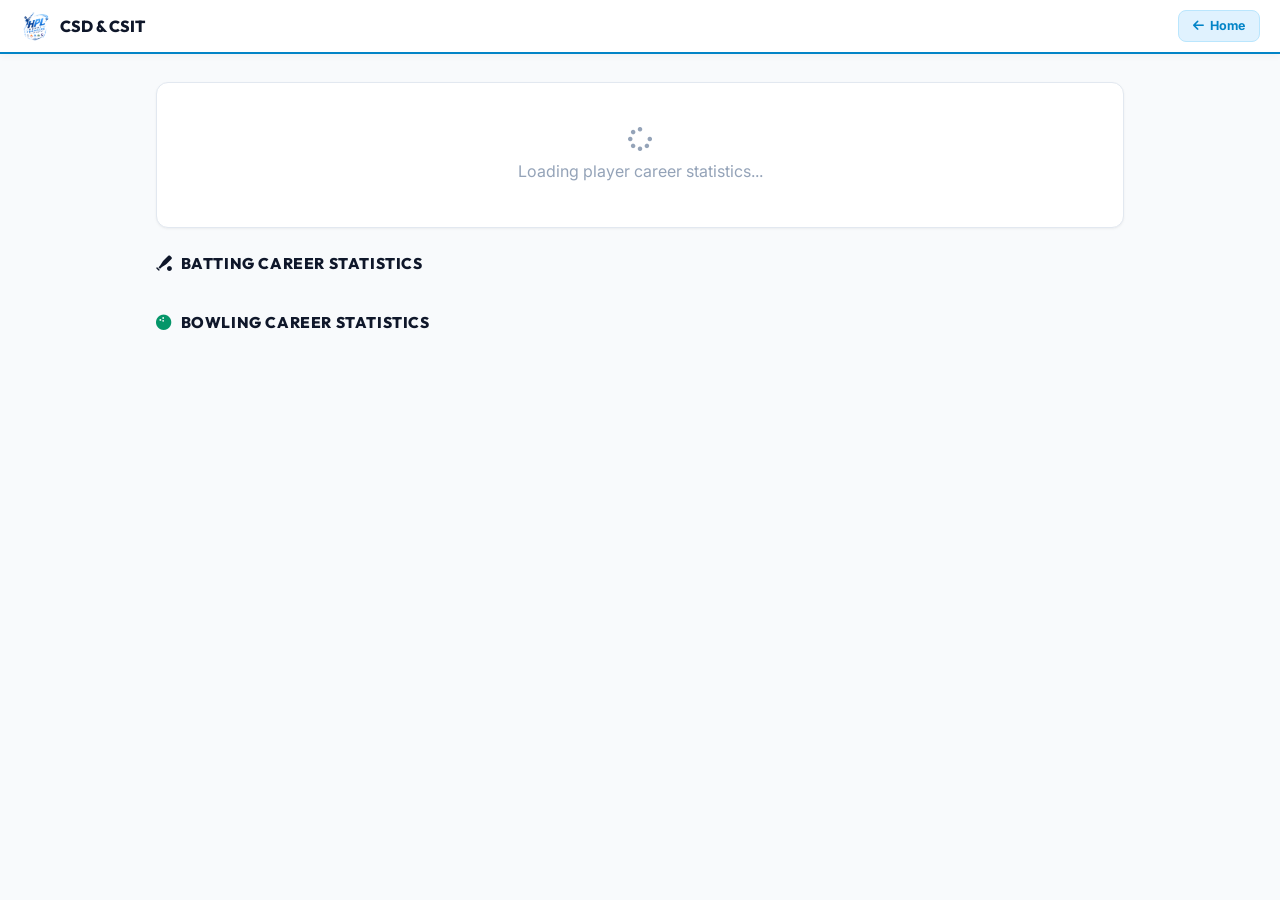
<file: player.html>
<!DOCTYPE html>
<html lang="en">
<head>
  <meta charset="utf-8">
  <meta http-equiv="X-UA-Compatible" content="IE=edge">
  <meta name="viewport" content="width=device-width, initial-scale=1">
  <meta name="description" content="House Premiere League (HPL) Player Profile — Career batting and bowling statistics, tournament figures, strike rates, and performances.">
  <meta property="og:title" content="Player Profile — House Premiere League">
  <meta property="og:description" content="Career batting and bowling figures for tournament players.">
  <meta property="og:type" content="website">
  <meta property="og:image" content="/images/hpl-logo.png">
  <title>Player Profile — House Premiere League</title>
  <link rel="icon" type="image/png" href="/images/favicon.png">
  <link rel="preconnect" href="https://fonts.googleapis.com">
  <link href="https://fonts.googleapis.com/css2?family=Outfit:wght@400;500;600;700;800;900&family=Inter:wght@400;500;600;700&display=swap" rel="stylesheet">
  <link rel="stylesheet" href="https://cdnjs.cloudflare.com/ajax/libs/font-awesome/6.5.1/css/all.min.css">
  <style>
    :root {
      --bg: #f8fafc;
      --card: #ffffff;
      --card-subtle: #f0f9ff;
      --border: #e2e8f0;
      --border-subtle: #f1f5f9;
      --text: #0f172a;
      --text-muted: #64748b;
      --text-dim: #94a3b8;
      
      --blue: #0284c7;
      --blue-dark: #0369a1;
      --blue-light: #e0f2fe;
      --blue-border: #bae6fd;
      
      --red: #e11d48;
      --red-dark: #be123c;
      --red-light: #ffe4e6;
      --red-border: #fecdd3;
      
      --green: #059669;
      --green-light: #ecfdf5;

      --radius: 12px;
      --radius-sm: 8px;
      --shadow: 0 1px 3px rgba(0,0,0,0.04), 0 1px 2px rgba(0,0,0,0.02);
    }
    *, *::before, *::after { box-sizing: border-box; margin: 0; padding: 0; }
    body {
      font-family: 'Inter', sans-serif;
      background: var(--bg);
      color: var(--text);
      min-height: 100vh;
      display: flex;
      flex-direction: column;
      line-height: 1.5;
    }
    .pp-navbar {
      background: #ffffff;
      border-bottom: 2px solid var(--blue);
      box-shadow: 0 2px 8px rgba(0,0,0,0.04);
      padding: 0 20px;
      height: 54px;
      display: flex;
      align-items: center;
      justify-content: space-between;
    }
    .pp-brand {
      display: flex;
      align-items: center;
      gap: 10px;
      text-decoration: none;
      color: #0f172a;
      font-family: 'Outfit', sans-serif;
      font-weight: 800;
      font-size: 16px;
    }
    .pp-nav-tag {
      font-size: 10px;
      font-weight: 800;
      background: var(--blue-light);
      color: var(--blue);
      border: 1px solid var(--blue-border);
      padding: 2px 8px;
      border-radius: 6px;
      letter-spacing: 0.5px;
      text-transform: uppercase;
    }
    .pp-back-btn {
      color: var(--blue);
      text-decoration: none;
      font-size: 12.5px;
      font-weight: 700;
      display: flex;
      align-items: center;
      gap: 6px;
      padding: 6px 14px;
      border-radius: var(--radius-sm);
      background: var(--blue-light);
      border: 1px solid var(--blue-border);
      transition: all 0.15s ease;
    }
    .pp-back-btn:hover { background: #bae6fd; color: #0369a1; }

    .pp-container {
      max-width: 1000px;
      width: 100%;
      margin: 28px auto;
      padding: 0 16px;
      flex: 1;
    }
    .pp-hero {
      background: var(--card);
      border: 1px solid var(--border);
      border-radius: var(--radius);
      padding: 24px;
      margin-bottom: 24px;
      display: flex;
      align-items: center;
      gap: 20px;
      flex-wrap: wrap;
      box-shadow: var(--shadow);
    }
    .pp-avatar {
      width: 68px; height: 68px;
      border-radius: 50%;
      background: var(--blue-light);
      border: 2px solid var(--blue);
      display: flex;
      align-items: center;
      justify-content: center;
      font-size: 28px;
      font-family: 'Outfit', sans-serif;
      font-weight: 800;
      color: var(--blue);
    }
    .pp-player-name { font-family: 'Outfit', sans-serif; font-size: 26px; font-weight: 800; color: var(--text); }
    .pp-player-meta { display: flex; align-items: center; gap: 10px; margin-top: 4px; font-size: 13.5px; color: var(--text-muted); flex-wrap: wrap; }
    .pp-role-badge {
      background: var(--blue-light);
      color: var(--blue);
      padding: 3px 10px;
      border-radius: var(--radius-sm);
      font-size: 11.5px;
      font-weight: 800;
      text-transform: uppercase;
      letter-spacing: 0.5px;
    }
    .pp-team-link {
      color: var(--text-main);
      font-weight: 700;
      text-decoration: none;
      display: inline-flex;
      align-items: center;
      gap: 5px;
    }
    .pp-team-link:hover { color: var(--blue); }

    .pp-section-title {
      font-family: 'Outfit', sans-serif;
      font-size: 15.5px;
      font-weight: 800;
      text-transform: uppercase;
      letter-spacing: 0.6px;
      margin: 24px 0 12px;
      display: flex;
      align-items: center;
      gap: 8px;
      color: var(--text);
    }
    .pp-stats-grid {
      display: grid;
      grid-template-columns: repeat(auto-fill, minmax(115px, 1fr));
      gap: 10px;
      margin-bottom: 24px;
    }
    .pp-stat-card {
      background: var(--card);
      border: 1px solid var(--border);
      border-radius: var(--radius-sm);
      padding: 14px 12px;
      text-align: center;
      box-shadow: var(--shadow);
      transition: all 0.15s ease;
    }
    .pp-stat-card:hover {
      border-color: var(--blue);
      transform: translateY(-2px);
    }
    .pp-stat-label { font-size: 10.5px; color: var(--text-muted); text-transform: uppercase; font-weight: 800; letter-spacing: 0.5px; margin-bottom: 4px; }
    .pp-stat-num { font-size: 20px; font-weight: 800; font-family: 'Outfit', sans-serif; color: var(--text); }
    .pp-empty { text-align: center; padding: 36px; color: var(--text-dim); font-size: 14px; }
  </style>
</head>
<body>
  <nav class="pp-navbar">
    <a href="/" class="pp-brand">
      <img src="/images/hpl-logo.png" style="width:30px;height:30px;object-fit:contain;" alt="CSD & CSIT Logo" onerror="this.style.display='none'">
      <span>CSD & CSIT</span>
    </a>
    <a href="/" class="pp-back-btn"><i class="fa-solid fa-arrow-left"></i> Home</a>
  </nav>

  <div class="pp-container">
    <div id="playerHero" class="pp-hero">
      <div style="text-align:center;width:100%;padding:20px;color:var(--text-dim);">
        <i class="fa-solid fa-spinner fa-spin" style="font-size:24px;margin-bottom:8px;"></i>
        <p>Loading player career statistics...</p>
      </div>
    </div>

    <h3 class="pp-section-title"><i class="fa-solid fa-baseball-bat-ball" style="color:var(--amber);"></i> Batting Career Statistics</h3>
    <div id="battingGrid" class="pp-stats-grid"></div>

    <h3 class="pp-section-title"><i class="fa-solid fa-bowling-ball" style="color:var(--green);"></i> Bowling Career Statistics</h3>
    <div id="bowlingGrid" class="pp-stats-grid"></div>
  </div>

  <script>
    const playerId = (function() {
      const parts = window.location.pathname.split('/');
      for (let i = 0; i < parts.length; i++) {
        if (parts[i] === 'player' && parts[i+1]) {
          return decodeURIComponent(parts[i+1]);
        }
      }
      return null;
    })();

    async function loadPlayer() {
      if (!playerId) return;
      try {
        const res = await fetch(`/api/players/${encodeURIComponent(playerId)}`);
        const data = await res.json();
        if (!data.success || !data.player) throw new Error('Player not found');

        const p = data.player;
        const b = p.batting || {};
        const bw = p.bowling || {};
        const initial = (p.name || 'P').charAt(0);

        document.title = `${p.name || playerId} — Player Profile`;

        document.getElementById('playerHero').innerHTML = `
          <div class="pp-avatar">${initial}</div>
          <div>
            <div class="pp-player-name">${p.name || playerId}</div>
            <div class="pp-player-meta">
              <span class="pp-team-link"><i class="fa-solid fa-shield-halved" style="color:var(--blue);"></i> ${p.team || 'Tournament Squad'}</span>
              <span class="pp-role-badge">${p.role || 'All-Rounder'}</span>
            </div>
          </div>
        `;

        document.getElementById('battingGrid').innerHTML = `
          <div class="pp-stat-card"><div class="pp-stat-label">Innings</div><div class="pp-stat-num">${b.innings || 0}</div></div>
          <div class="pp-stat-card"><div class="pp-stat-label">Runs</div><div class="pp-stat-num" style="color:var(--blue);">${b.runs || 0}</div></div>
          <div class="pp-stat-card"><div class="pp-stat-label">Balls</div><div class="pp-stat-num">${b.balls || 0}</div></div>
          <div class="pp-stat-card"><div class="pp-stat-label">Average</div><div class="pp-stat-num">${b.average || '0.00'}</div></div>
          <div class="pp-stat-card"><div class="pp-stat-label">Strike Rate</div><div class="pp-stat-num">${b.strike_rate || '0.00'}</div></div>
          <div class="pp-stat-card"><div class="pp-stat-label">Highest</div><div class="pp-stat-num">${b.highest_score || 0}</div></div>
          <div class="pp-stat-card"><div class="pp-stat-label">Fours</div><div class="pp-stat-num">${b.fours || 0}</div></div>
          <div class="pp-stat-card"><div class="pp-stat-label">Sixes</div><div class="pp-stat-num">${b.sixes || 0}</div></div>
          <div class="pp-stat-card"><div class="pp-stat-label">50s / 100s</div><div class="pp-stat-num">${b.fifties || 0} / ${b.hundreds || 0}</div></div>
        `;

        document.getElementById('bowlingGrid').innerHTML = `
          <div class="pp-stat-card"><div class="pp-stat-label">Innings</div><div class="pp-stat-num">${bw.innings || 0}</div></div>
          <div class="pp-stat-card"><div class="pp-stat-label">Overs</div><div class="pp-stat-num">${bw.overs || '0.0'}</div></div>
          <div class="pp-stat-card"><div class="pp-stat-label">Maidens</div><div class="pp-stat-num">${bw.maidens || 0}</div></div>
          <div class="pp-stat-card"><div class="pp-stat-label">Runs</div><div class="pp-stat-num">${bw.runs || 0}</div></div>
          <div class="pp-stat-card"><div class="pp-stat-label">Wickets</div><div class="pp-stat-num" style="color:var(--green);">${bw.wickets || 0}</div></div>
          <div class="pp-stat-card"><div class="pp-stat-label">Economy</div><div class="pp-stat-num">${bw.economy || '0.00'}</div></div>
          <div class="pp-stat-card"><div class="pp-stat-label">Average</div><div class="pp-stat-num">${bw.average || '0.00'}</div></div>
          <div class="pp-stat-card"><div class="pp-stat-label">Best</div><div class="pp-stat-num">${bw.best_bowling || '—'}</div></div>
        `;
      } catch (err) {
        document.getElementById('playerHero').innerHTML = `<div class="pp-empty"><i class="fa-solid fa-triangle-exclamation"></i> Player profile not found.</div>`;
      }
    }

    document.addEventListener('DOMContentLoaded', loadPlayer);
  </script>
</body>
</html>
</file>
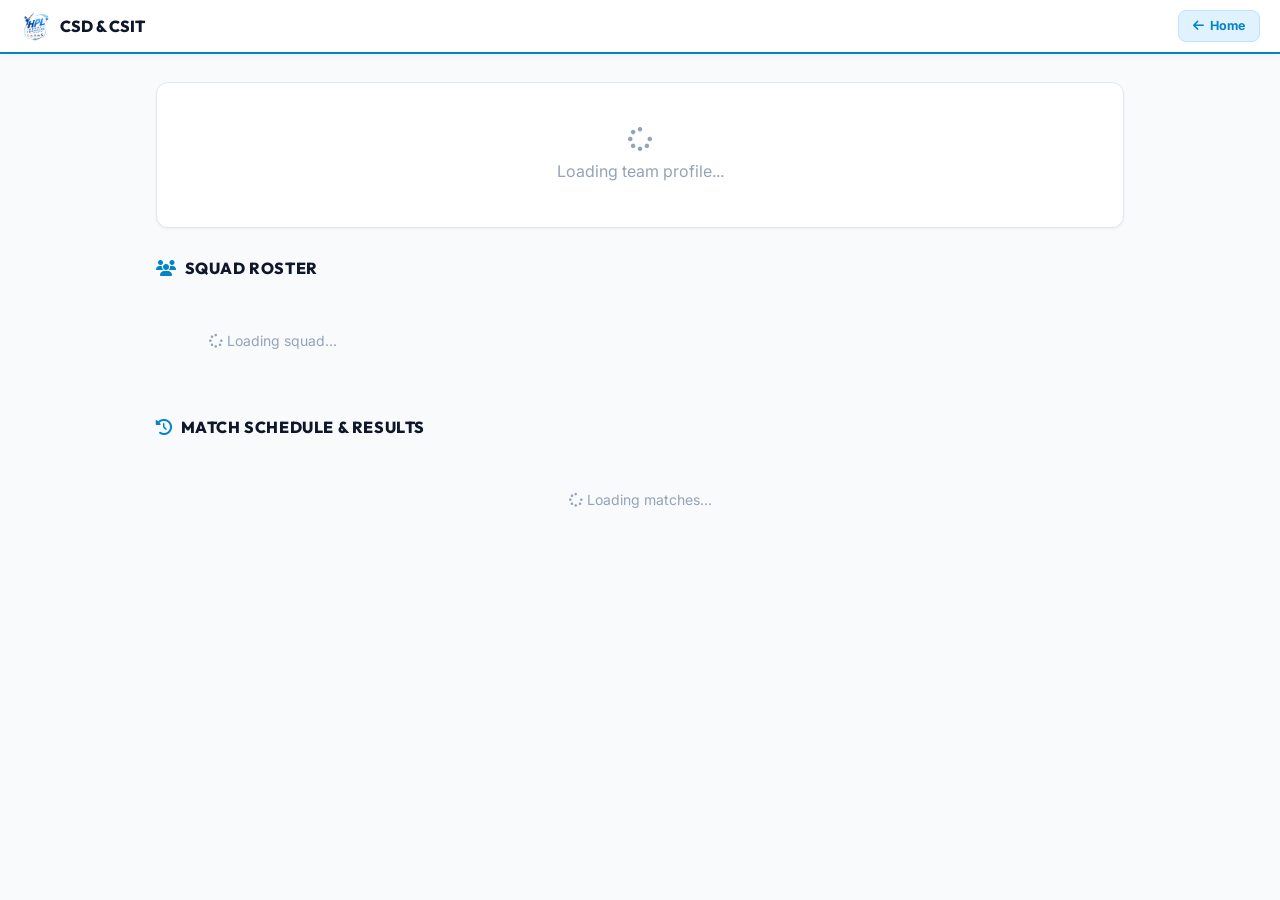
<file: team.html>
<!DOCTYPE html>
<html lang="en">
<head>
  <meta charset="utf-8">
  <meta http-equiv="X-UA-Compatible" content="IE=edge">
  <meta name="viewport" content="width=device-width, initial-scale=1">
  <meta name="description" content="House Premiere League (HPL) Team Profile — Squad roster, tournament standings, win-loss statistics, and match history.">
  <meta property="og:title" content="Team Profile — House Premiere League">
  <meta property="og:description" content="View squad roster, tournament record, and match history for tournament teams.">
  <meta property="og:type" content="website">
  <meta property="og:image" content="/images/hpl-logo.png">
  <title>Team Profile — House Premiere League</title>
  <link rel="icon" type="image/png" href="/images/favicon.png">
  <link rel="preconnect" href="https://fonts.googleapis.com">
  <link href="https://fonts.googleapis.com/css2?family=Outfit:wght@400;500;600;700;800;900&family=Inter:wght@400;500;600;700&display=swap" rel="stylesheet">
  <link rel="stylesheet" href="https://cdnjs.cloudflare.com/ajax/libs/font-awesome/6.5.1/css/all.min.css">
  <style>
    :root {
      --bg: #f8fafc;
      --card: #ffffff;
      --card-subtle: #f0f9ff;
      --border: #e2e8f0;
      --border-subtle: #f1f5f9;
      --text: #0f172a;
      --text-muted: #64748b;
      --text-dim: #94a3b8;
      
      --blue: #0284c7;
      --blue-dark: #0369a1;
      --blue-light: #e0f2fe;
      --blue-border: #bae6fd;
      
      --red: #e11d48;
      --red-dark: #be123c;
      --red-light: #ffe4e6;
      --red-border: #fecdd3;
      
      --green: #059669;
      --green-light: #ecfdf5;

      --radius: 12px;
      --radius-sm: 8px;
      --shadow: 0 1px 3px rgba(0,0,0,0.04), 0 1px 2px rgba(0,0,0,0.02);
    }
    *, *::before, *::after { box-sizing: border-box; margin: 0; padding: 0; }
    body {
      font-family: 'Inter', sans-serif;
      background: var(--bg);
      color: var(--text);
      min-height: 100vh;
      display: flex;
      flex-direction: column;
      line-height: 1.5;
    }
    .tp-navbar {
      background: #ffffff;
      border-bottom: 2px solid var(--blue);
      box-shadow: 0 2px 8px rgba(0,0,0,0.04);
      padding: 0 20px;
      height: 54px;
      display: flex;
      align-items: center;
      justify-content: space-between;
    }
    .tp-brand {
      display: flex;
      align-items: center;
      gap: 10px;
      text-decoration: none;
      color: #0f172a;
      font-family: 'Outfit', sans-serif;
      font-weight: 800;
      font-size: 16px;
    }
    .tp-nav-tag {
      font-size: 10px;
      font-weight: 800;
      background: var(--blue-light);
      color: var(--blue);
      border: 1px solid var(--blue-border);
      padding: 2px 8px;
      border-radius: 6px;
      letter-spacing: 0.5px;
      text-transform: uppercase;
    }
    .tp-back-btn {
      color: var(--blue);
      text-decoration: none;
      font-size: 12.5px;
      font-weight: 700;
      display: flex;
      align-items: center;
      gap: 6px;
      padding: 6px 14px;
      border-radius: var(--radius-sm);
      background: var(--blue-light);
      border: 1px solid var(--blue-border);
      transition: all 0.15s ease;
    }
    .tp-back-btn:hover { background: #bae6fd; color: #0369a1; }

    .tp-container {
      max-width: 1000px;
      width: 100%;
      margin: 28px auto;
      padding: 0 16px;
      flex: 1;
    }
    .tp-hero {
      background: var(--card);
      border: 1px solid var(--border);
      border-radius: var(--radius);
      padding: 24px;
      margin-bottom: 24px;
      box-shadow: var(--shadow);
    }
    .tp-team-info { display: flex; align-items: center; gap: 18px; margin-bottom: 20px; }
    .tp-team-badge {
      width: 58px;
      height: 58px;
      border-radius: 12px;
      display: flex;
      align-items: center;
      justify-content: center;
      font-size: 24px;
      font-weight: 800;
      font-family: 'Outfit', sans-serif;
      color: #fff;
    }
    .tp-team-name { font-family: 'Outfit', sans-serif; font-size: 24px; font-weight: 800; color: var(--text); }
    .tp-league-tag {
      display: inline-block;
      font-size: 11px;
      color: var(--blue);
      background: var(--blue-light);
      padding: 2px 8px;
      border-radius: var(--radius-sm);
      font-weight: 700;
      text-transform: uppercase;
      letter-spacing: 0.5px;
      margin-top: 4px;
    }
    .tp-stats-row {
      display: grid;
      grid-template-columns: repeat(auto-fit, minmax(120px, 1fr));
      gap: 10px;
      padding-top: 16px;
      border-top: 1px solid var(--border-subtle);
    }
    .tp-stat-box {
      background: var(--card-subtle);
      padding: 12px 14px;
      border-radius: var(--radius-sm);
      text-align: center;
      border: 1px solid var(--border);
    }
    .tp-stat-label { font-size: 10.5px; color: var(--text-muted); text-transform: uppercase; font-weight: 800; letter-spacing: 0.5px; margin-bottom: 4px; }
    .tp-stat-val { font-size: 20px; font-weight: 800; font-family: 'Outfit', sans-serif; color: var(--text); }
    
    .tp-section-title {
      font-family: 'Outfit', sans-serif;
      font-size: 16px;
      font-weight: 800;
      text-transform: uppercase;
      letter-spacing: 0.6px;
      margin: 28px 0 14px;
      display: flex;
      align-items: center;
      gap: 8px;
      color: var(--text);
    }
    .tp-matches-grid { display: flex; flex-direction: column; gap: 10px; }
    .tp-match-card {
      background: var(--card);
      border: 1px solid var(--border);
      border-radius: var(--radius);
      padding: 16px 20px;
      display: flex;
      align-items: center;
      justify-content: space-between;
      text-decoration: none;
      color: inherit;
      box-shadow: var(--shadow);
      transition: all 0.15s ease;
    }
    .tp-match-card:hover {
      border-color: var(--blue);
      background: #f8fbff;
      transform: translateY(-1px);
    }
    .tp-m-teams { font-family: 'Outfit', sans-serif; font-size: 15px; font-weight: 700; color: var(--text); }
    .tp-m-scores { font-size: 13px; color: var(--text-muted); margin-top: 4px; }
    .tp-m-status {
      font-size: 11px;
      font-weight: 800;
      padding: 4px 10px;
      border-radius: var(--radius-sm);
      text-transform: uppercase;
      letter-spacing: 0.5px;
    }
    .tp-m-status.live { background: var(--green-light); color: var(--green); }
    .tp-m-status.completed { background: #f1f5f9; color: var(--text-muted); }
    .tp-m-status.upcoming { background: var(--blue-light); color: var(--blue); }
    .tp-empty { text-align: center; padding: 36px; color: var(--text-dim); font-size: 14px; }

    /* Squad roster */
    .tp-squad-grid {
      display: grid;
      grid-template-columns: repeat(auto-fill, minmax(200px, 1fr));
      gap: 10px;
      margin-bottom: 24px;
    }
    .tp-player-pill {
      background: var(--card);
      border: 1px solid var(--border);
      border-radius: var(--radius-sm);
      padding: 10px 14px;
      display: flex;
      align-items: center;
      gap: 10px;
      text-decoration: none;
      color: inherit;
      box-shadow: var(--shadow);
      transition: all 0.15s ease;
    }
    .tp-player-pill:hover {
      border-color: var(--blue);
      background: #f8fbff;
    }
    .tp-player-avatar {
      width: 30px; height: 30px;
      border-radius: 50%;
      background: var(--blue-light);
      color: var(--blue);
      display: flex;
      align-items: center;
      justify-content: center;
      font-size: 12px;
      font-weight: 800;
      font-family: 'Outfit', sans-serif;
    }
    .tp-player-name { font-size: 13.5px; font-weight: 700; color: var(--text); }
    .tp-player-role { font-size: 11px; color: var(--text-muted); }
  </style>
</head>
<body>
  <nav class="tp-navbar">
    <a href="/" class="tp-brand">
      <img src="/images/hpl-logo.png" style="width:30px;height:30px;object-fit:contain;" alt="CSD & CSIT Logo" onerror="this.style.display='none'">
      <span>CSD & CSIT</span>
    </a>
    <a href="/" class="tp-back-btn"><i class="fa-solid fa-arrow-left"></i> Home</a>
  </nav>

  <div class="tp-container">
    <div id="teamHero" class="tp-hero">
      <div style="text-align:center;width:100%;padding:20px;color:var(--text-dim);">
        <i class="fa-solid fa-spinner fa-spin" style="font-size:24px;margin-bottom:8px;"></i>
        <p>Loading team profile...</p>
      </div>
    </div>

    <h3 class="tp-section-title"><i class="fa-solid fa-users" style="color:var(--blue);"></i> Squad Roster</h3>
    <div id="teamSquad" class="tp-squad-grid">
      <div class="tp-empty"><i class="fa-solid fa-spinner fa-spin"></i> Loading squad...</div>
    </div>

    <h3 class="tp-section-title"><i class="fa-solid fa-clock-rotate-left" style="color:var(--blue);"></i> Match Schedule & Results</h3>
    <div id="teamMatches" class="tp-matches-grid">
      <div class="tp-empty"><i class="fa-solid fa-spinner fa-spin"></i> Loading matches...</div>
    </div>
  </div>

  <script>
    const teamId = (function() {
      const parts = window.location.pathname.split('/');
      for (let i = 0; i < parts.length; i++) {
        if (parts[i] === 'team' && parts[i+1]) {
          return decodeURIComponent(parts[i+1]);
        }
      }
      return null;
    })();

    async function loadTeam() {
      if (!teamId) return;
      try {
        const res = await fetch(`/api/teams/${encodeURIComponent(teamId)}`);
        const data = await res.json();
        if (!data.success || !data.team_details) throw new Error('Team not found');

        const d = data.team_details;
        const t = d.team || {};
        const s = d.standing || {};
        const matches = d.matches || [];
        const players = d.players || [];

        const color = t.color || '#1a73e8';
        const initial = (t.name || 'T').charAt(0);

        document.title = `${t.name || teamId} — Team Profile`;

        document.getElementById('teamHero').innerHTML = `
          <div style="width:100%;">
            <div class="tp-team-info">
              <div class="tp-team-badge" style="background:${color};">${initial}</div>
              <div>
                <div class="tp-team-name">${t.name || teamId}</div>
                <div class="tp-league-tag"><i class="fa-solid fa-trophy"></i> Tournament Team</div>
              </div>
            </div>
            <div class="tp-stats-row">
              <div class="tp-stat-box"><div class="tp-stat-label">Position</div><div class="tp-stat-val">#${s.pos || '—'}</div></div>
              <div class="tp-stat-box"><div class="tp-stat-label">Played</div><div class="tp-stat-val">${s.played !== undefined ? s.played : (s.p || 0)}</div></div>
              <div class="tp-stat-box"><div class="tp-stat-label">Wins</div><div class="tp-stat-val" style="color:var(--green);">${s.wins !== undefined ? s.wins : (s.w || 0)}</div></div>
              <div class="tp-stat-box"><div class="tp-stat-label">Losses</div><div class="tp-stat-val" style="color:var(--red);">${s.losses !== undefined ? s.losses : (s.l || 0)}</div></div>
              <div class="tp-stat-box"><div class="tp-stat-label">Points</div><div class="tp-stat-val" style="color:var(--blue);">${s.points !== undefined ? s.points : (s.pts || 0)}</div></div>
              <div class="tp-stat-box"><div class="tp-stat-label">NRR</div><div class="tp-stat-val">${s.nrr || '0.00'}</div></div>
            </div>
          </div>
        `;

        // Render Squad
        const sqEl = document.getElementById('teamSquad');
        if (players.length === 0) {
          sqEl.innerHTML = '<div class="tp-empty" style="grid-column: 1/-1;">No players registered in this squad.</div>';
        } else {
          sqEl.innerHTML = players.map(p => `
            <a href="/player/${p.id}" class="tp-player-pill">
              <div class="tp-player-avatar">${(p.name || 'P').charAt(0)}</div>
              <div>
                <div class="tp-player-name">${p.name}</div>
                <div class="tp-player-role">${p.role || 'Player'}</div>
              </div>
            </a>
          `).join('');
        }

        // Render Matches
        const mEl = document.getElementById('teamMatches');
        if (matches.length === 0) {
          mEl.innerHTML = '<div class="tp-empty">No matches scheduled for this team.</div>';
        } else {
          mEl.innerHTML = matches.map(m => {
            const statusClass = (m.status || 'UPCOMING').toLowerCase();
            const scoreText = (m.scoreA || m.scoreB) ? `${m.teamA} (${m.scoreA || '—'}) vs ${m.teamB} (${m.scoreB || '—'})` : `${m.teamA} vs ${m.teamB}`;
            const resultText = m.winner ? `· ${m.winner} won ${m.result_margin || ''}` : '';
            return `
              <a href="/match/${m.id}" class="tp-match-card">
                <div>
                  <div class="tp-m-teams">${m.teamA} vs ${m.teamB}</div>
                  <div class="tp-m-scores">${scoreText} ${resultText}</div>
                </div>
                <div class="tp-m-status ${statusClass}">${m.status || 'UPCOMING'}</div>
              </a>
            `;
          }).join('');
        }
      } catch (err) {
        document.getElementById('teamHero').innerHTML = `<div class="tp-empty"><i class="fa-solid fa-triangle-exclamation"></i> Team profile not found.</div>`;
      }
    }

    document.addEventListener('DOMContentLoaded', loadTeam);
  </script>
</body>
</html>
</file>
